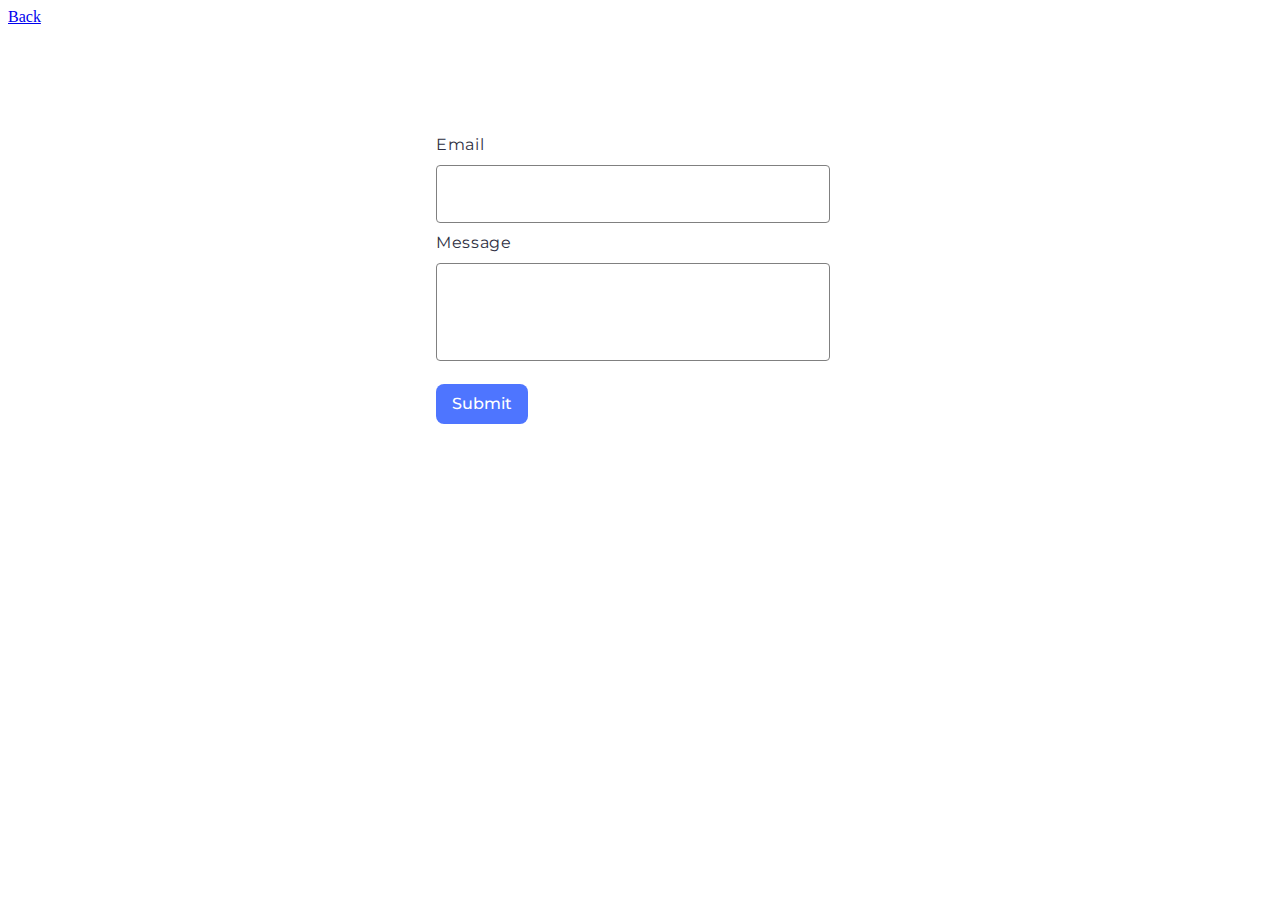
<file: src/2-form.html>
<!DOCTYPE html>
<html lang="en">

<head>
  <meta charset="UTF-8" />
  <meta http-equiv="X-UA-Compatible" content="IE=edge" />
  <meta name="viewport" content="width=device-width, initial-scale=1.0" />
  <title>Form</title>
  <link rel="stylesheet" href="./css/form.css"/>
  <link rel="preconnect" href="https://fonts.googleapis.com" />
  <link rel="preconnect" href="https://fonts.gstatic.com" crossorigin />
  <link href="https://fonts.googleapis.com/css2?family=Montserrat:wght@400;500&display=swap" rel="stylesheet" />
</head>

<body>
<section>
  <a href="./index.html">Back</a>
  </section>
</body>
<script src="./js/2-form.js" type="module"></script>
</html>
</file>
<file: src/css/form.css>
.feedback-form {
    width: 408px;
    height: 296px;
    display: flex;
    padding: 24px;
    flex-direction: column;
    align-items: flex-start;
    border-radius: 8px;
    background: #FFF;
    justify-content: center;
    border-radius: 8px;
    background: #FFF;
    margin-top: 80px;
    margin-left: auto;
    margin-right: auto;

}

.feedback-form label {
    display: block;
    color: #2E2F42;
    font-family: Montserrat;
    font-size: 16px;
    font-style: normal;
    font-weight: 400;
    line-height: 1.5;
    letter-spacing: 0.04em;
}


.feedback-form label input {
    display: flex;
    width: 360px;
    height: 40px;
    justify-content: center;
    align-items: center;
    border-radius: 4px;
    border: 1px solid #808080;
    padding: 8px 16px;
    margin-top: 8px;
    margin-bottom: 8px;

    outline: none;

    color: #2E2F42;
    font-family: Montserrat;
    font-size: 16px;
    font-style: normal;
    font-weight: 400;
    line-height: 1.5;
    letter-spacing: 0.04em;
    transition: border 0, 3;
}

.feedback-form label input:hover {
    border-radius: 4px;
    border: 1px solid #000;

}

.feedback-form textarea {
    width: 360px;
    height: 80px;
    border-radius: 4px;
    border: 1px solid #808080;
    padding: 8px 16px;
    margin-top: 8px;
    resize: none;
    outline: none;

    color: #2E2F42;
    font-family: Montserrat;
    font-size: 16px;
    font-style: normal;
    font-weight: 400;
    line-height: 1.5;
    letter-spacing: 0.04em;
    transition: border 0, 3;
}

.feedback-form label textarea:hover {
    border-radius: 4px;
    border: 1px solid #000;

}


.feedback-form button {
    display: flex;
    padding: 8px 16px;
    justify-content: center;
    align-items: center;
    margin-top: 16px;
    border-radius: 8px;
    background: #4E75FF;
    border: transparent;
    transition: background-color 0, 3;

    color: #FFF;
    font-family: Montserrat;
    font-size: 16px;
    font-style: normal;
    font-weight: 500;
    line-height: 1.5;
    letter-spacing: 0, 04em;

}

.feedback-form button:hover {
    background: #6C8CFF;
}
</file>
